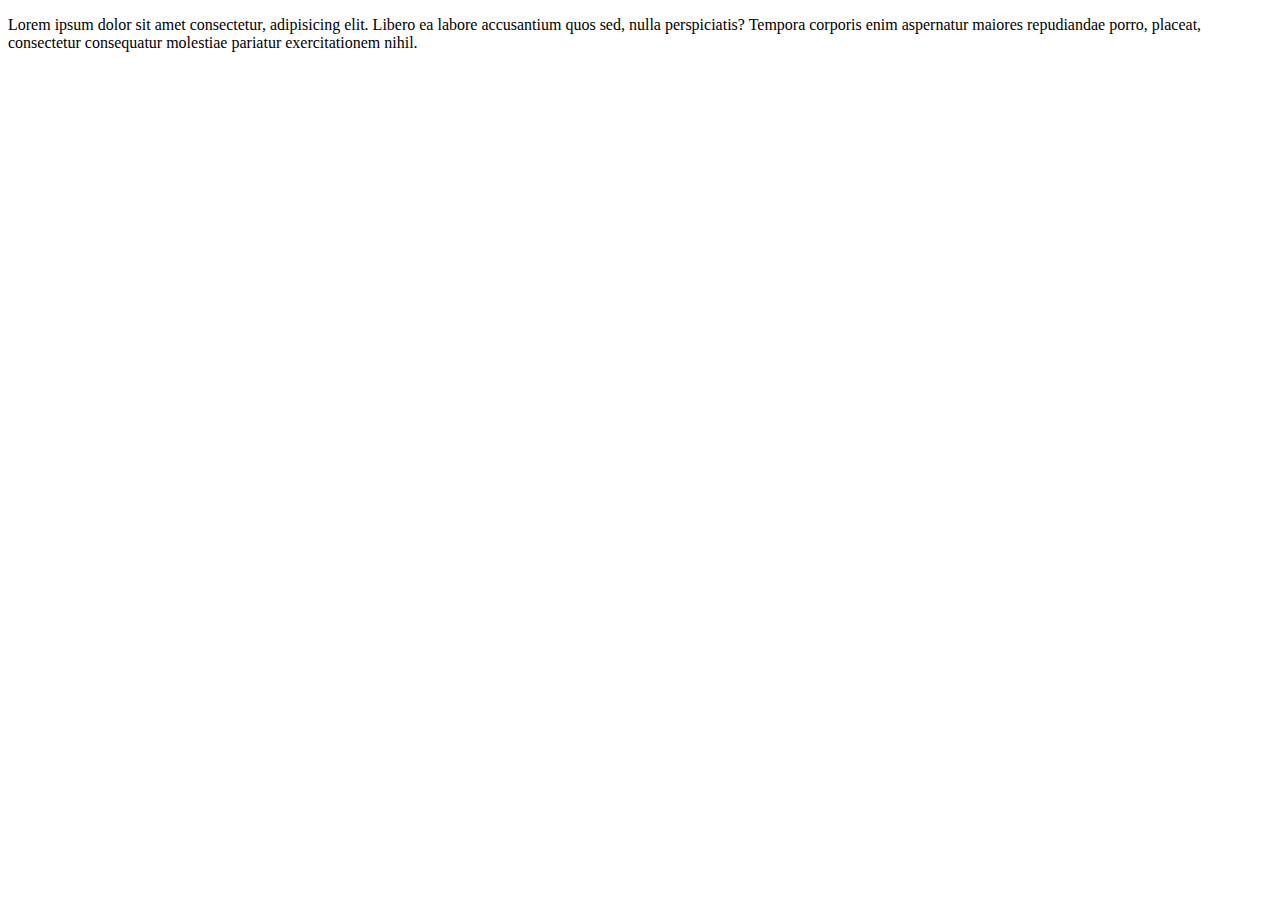
<file: paginas/musicaprogramacion.html>
<!DOCTYPE html>
<html lang="en">
<head>
    <meta charset="UTF-8">
    <meta name="viewport" content="width=device-width, initial-scale=1.0">
    <title>Musica programacion</title>
</head>
<body>
    <p>Lorem ipsum dolor sit amet consectetur, adipisicing elit. Libero ea labore accusantium quos sed, nulla perspiciatis? Tempora corporis enim aspernatur maiores repudiandae porro, placeat, consectetur consequatur molestiae pariatur exercitationem nihil.</p>
</body>
</html>
</file>
